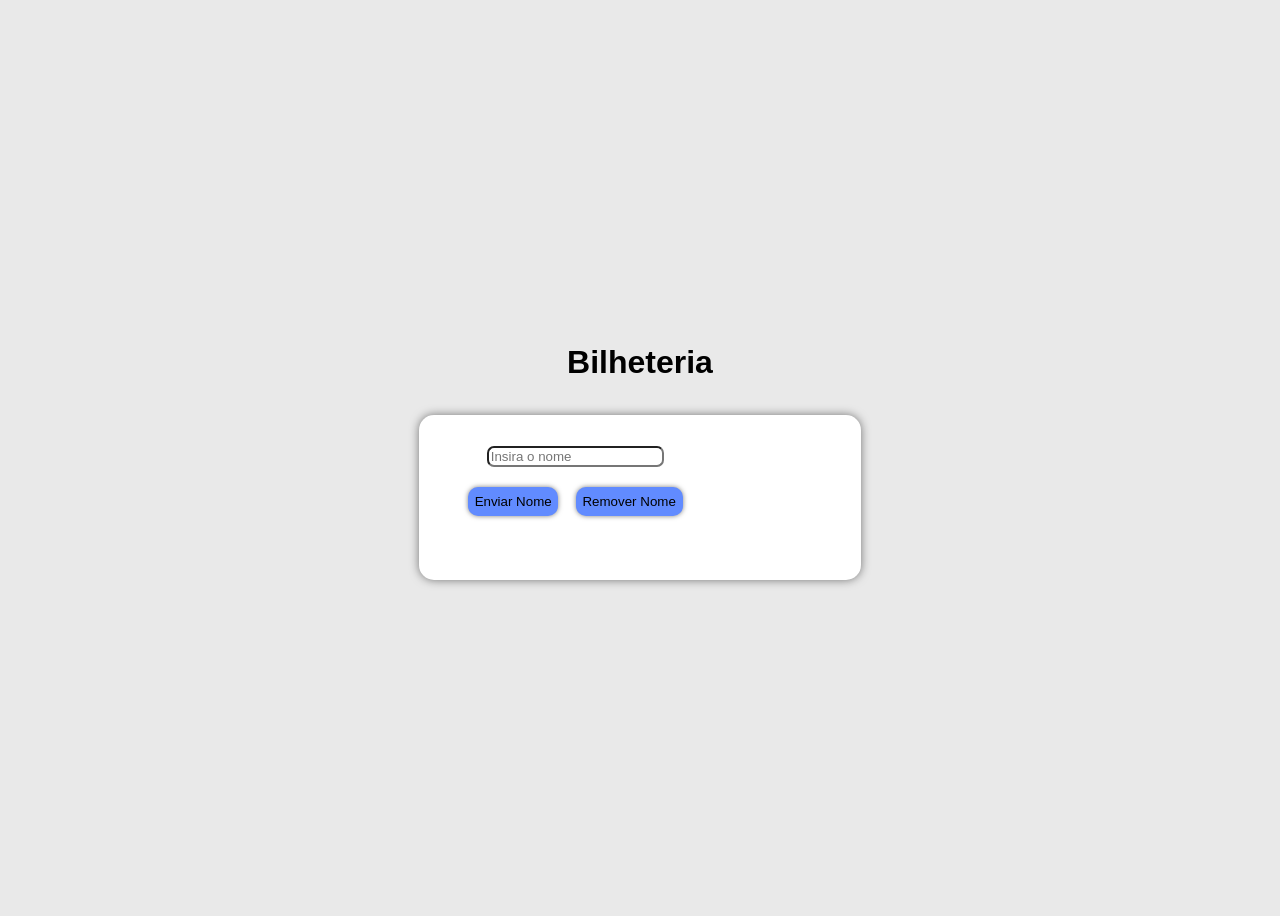
<file: BilheteriaIntegradoHTML/index.html>
<!DOCTYPE html>
<html lang="en">
    <head>
        <meta charset="UTF-8">
        <meta name="viewport" content="width=device-width, initial-scale=1.0">
        <title>Document</title>
        <link rel="stylesheet" href="style.css">
        
    </head>
    <body>
        <header>
            <h1 style="user-select: none;">Bilheteria</h1>
        </header>
        <div class="container">
            
            <div class="funcoes">
                <input type="text" id="convidado" placeholder="Insira o nome">
                <br>
                <button onclick="bilheteria_inserir_nome()">Enviar Nome</button>
                <button onclick="bilheteria_remover()">Remover Nome</button>
                <br>
                
                <br>
                <p id="mensagem"></p>
            </div>
            
            <div class="lista">
                <ul style="list-style: none; user-select: none;" id="lista-de-convidados"></ul>
            </div>
            

        </div>
        <script src="script.js"></script>
    </body>
</html>
</file>
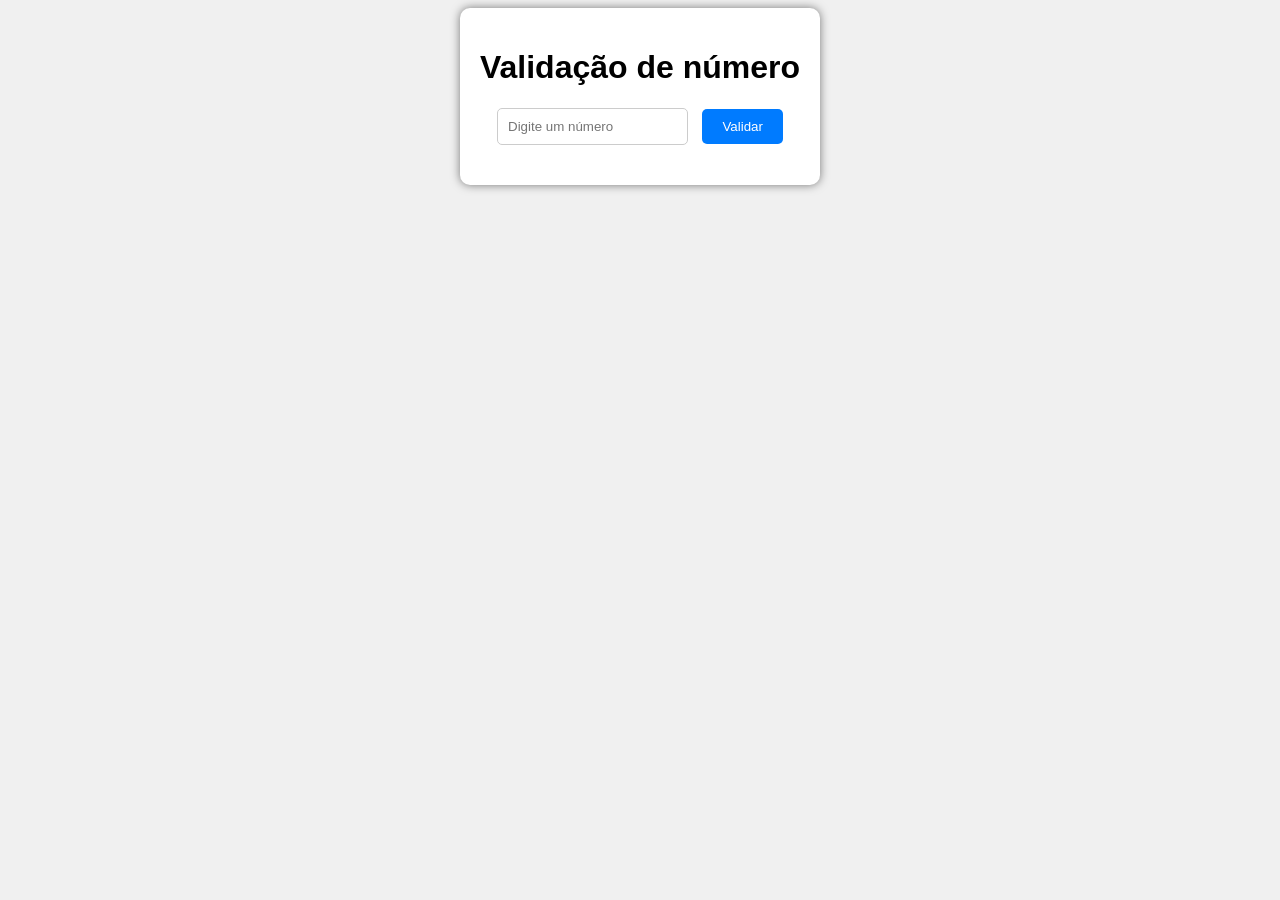
<file: RevisaoJavaScript/index.html>
<!DOCTYPE html>
<html lang="en">

    <!-- Cabeçalho para iniciar HTML -->
    <head>
        <meta charset="UTF-8">
        <meta name="viewport" content="width=device-width, initial-scale=1.0">
        <title>Exemplo Exercício Desvio Condicional – Validação Número</title>

        <!-- Pega o link do CSS -->
        <link rel="stylesheet" href="style.css"> 
    </head>

    <!-- Corpo do HTML -->
    <body>
        
        <!-- Div com classe Container para melhor organização -->
        <div class="container">

            <!-- Título chamativo do site -->
            <h1>Validação de número</h1>

            <!-- Caixa de input de números -->
            <input id="numero" value="" type="number" placeholder="Digite um número">

            <!-- Botão Validar, ligado à função validarNumero() -->
            <button onclick="validarNumero()">Validar</button>

            <!-- Tag de Parágrafo para a mensagem -->
            <p id="mensagem"></p>
        </div>

        <!-- Pega o Script em JavaScript -->
        <script src="script.js"></script>
    </body>
</html>
</file>
<file: BilheteriaIntegradoHTML/style.css>
body{
    height: 100vh;
    position: relative;
    display: flex;
    flex-direction: column;
    justify-content: center;
    justify-items: center;
    align-items: center;
    background-color: rgba(230, 230, 230, 0.877);
}

p, h1, h3, label, li{
    font-family: Arial, Helvetica, sans-serif;
}

.container{
    text-align: center;
    background-color: white;
    box-shadow: 0 0 10px rgba(0,0,0,0.5);
    border-radius: 15px;
    display: inline-flex;
    max-width: 90vw;
    width: 35%;
    justify-content: center;
    justify-items: center;
    padding: 1% 0%;
    margin: 1%;
    user-select: none;
}

.funcoes{
    max-width: 60vw;
    width: 75%;
    margin: 1% 2.5%;
    padding: 2.5%;
}

.funcoes input{
    border-radius: 7px;
    margin: 1% 0 5% 0;
    user-select: none;
}

.funcoes button{
    border-radius: 10px;
    border: none;
    background-color: rgb(97, 139, 255);
    box-shadow: 0 0 5px rgba(0,0,0,0.5);
    margin: 2.5%;
    cursor: pointer;
    user-select: none;
    padding: 2.5% 2.5%;
}

.funcoes button:hover{
    background-color: rgb(75, 108, 196);
}

.funcoes p{
    font-size: 12px;
}

.lista{
    max-width: 25vw;
    width: 30%;
    margin: 1% 2.5%;
    user-select: none;
}
.lista ul{
    padding: 0;
}
</file>
<file: RevisaoJavaScript/style.css>
body{

    /* Define fonte como Arial */
    font-family: Arial, Helvetica, sans-serif; 

    /* Muda o tipo de display para flex */
    display: flex; 

    /* Centraliza os itens */
    justify-content: center;
    align-items: center;

    height: 100%;
    background-color: #f0f0f0;
}

/* Edita classe container */
.container{
    /* Centraliza os textos */
    text-align: center;

    padding: 20px;
    background-color: white;
    border-radius: 10px;

    /* Bota sombra no container */
    box-shadow: 0 0 10px rgba(0,0,0,0.5);
}

.container input{
    padding: 10px;
    margin-right: 10px;
    border: 1px solid #ccc;
    border-radius: 5px;
}

.container button{
    padding: 10px 20px;
    background-color: #007bff;
    color: white;

    /* Tira a borda padrão do botão */
    border: none;

    border-radius: 5px;

    /* Faz com que o cursor indique que o botão é clicável */
    cursor: pointer;
}

/* Quando o cursor passar por cima do cursor, mude a cor */
.container button:hover{
    background-color: #0056b3;
}

.container p{
    margin-top: 20px;
    font-size: 18px;
}
</file>
